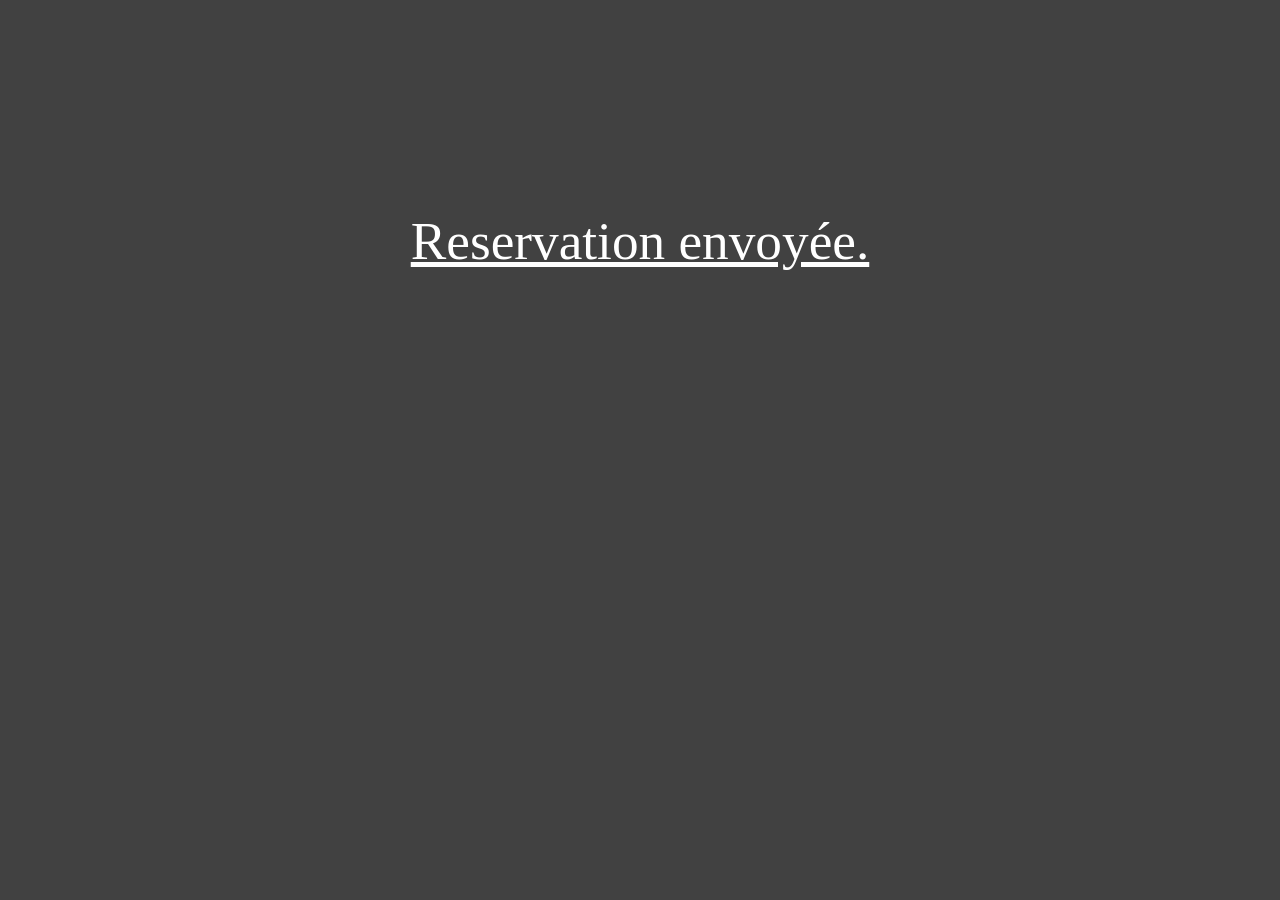
<file: reservation.html>
<!DOCTYPE html>
<html lang="en">
<head>
    <meta charset="UTF-8">
    <meta name="viewport" content="width=device-width, initial-scale=1.0">
    <title>Document</title>
    <link rel="stylesheet" href="reservation.css">
</head>
<body>
    <p>Reservation envoyée.</p>
</body>
</html>
</file>
<file: reservation.css>
body{
     background-color: rgba(0, 0, 0, 0.747);
    margin: 0;
    padding: 0;
    color: white;
}
p{
    display: flex;
    justify-content: center;
    align-items: center;
    font-size: 333%;
    margin-top: 211px;
    text-decoration: underline;
}
</file>
